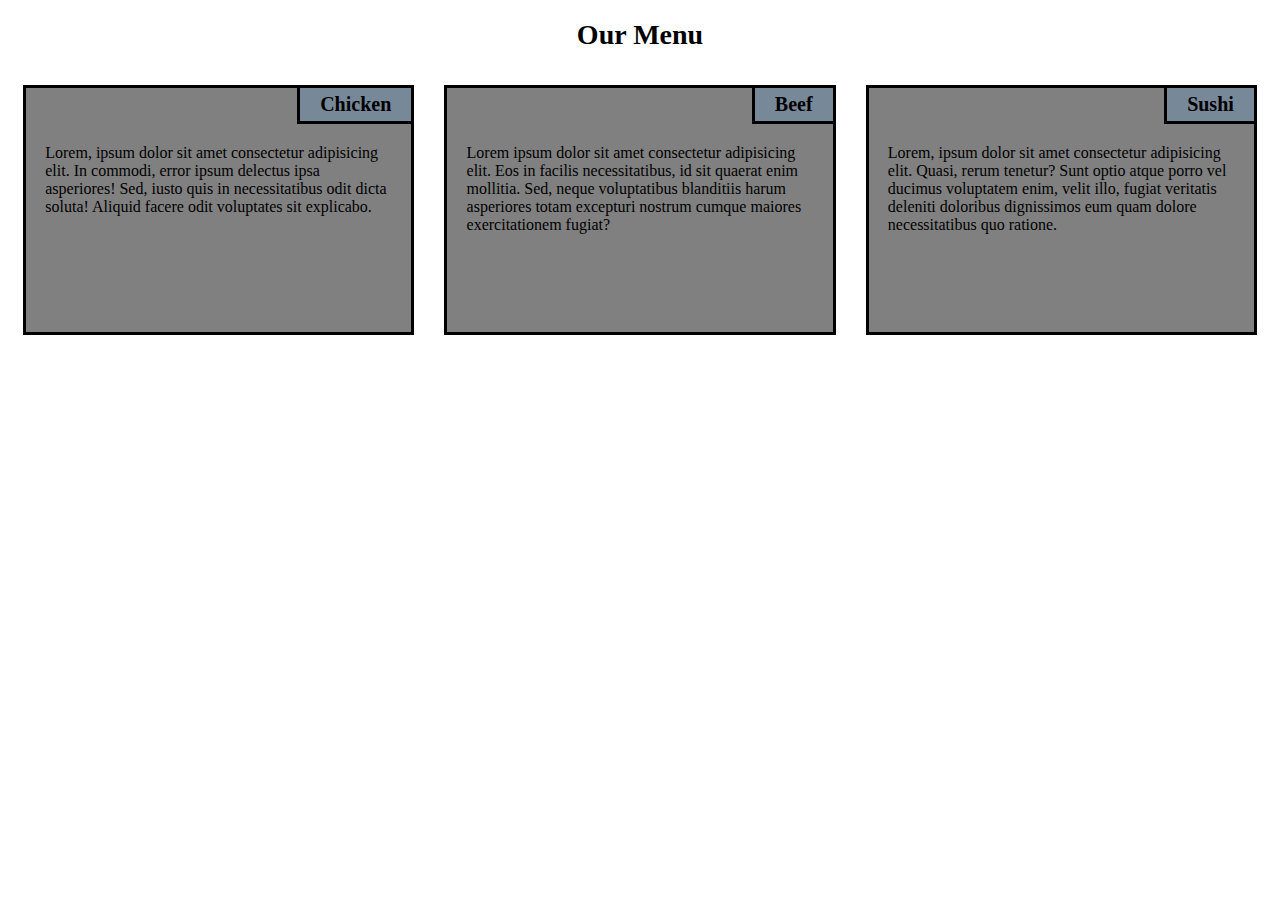
<file: Module-2/index.html>
<!DOCTYPE html>
<html>

<head>
    <meta charset="utf-8" />
    <meta http-equiv="X-UA-Compatible" content="IE=edge">
    <title>Module2 Assignment</title>
    <meta name="viewport" content="width=device-width, initial-scale=1">
    <link rel="stylesheet" href="style.css">
</head>

<body>
    <h1>Our Menu</h1>

    <div class="col-lg-4 col-md-6 col-sm-12">
        <section>
            <h2 id="chicken">Chicken</h2>
            <p>Lorem, ipsum dolor sit amet consectetur adipisicing elit. In commodi, error ipsum delectus ipsa asperiores! Sed, iusto quis in necessitatibus odit dicta soluta! Aliquid facere odit voluptates sit explicabo.</p>
        </section>
    </div>

    <div class="col-lg-4 col-md-6 col-sm-12">
        <section>
            <h2 id="beef">Beef</h2>
            <p>Lorem ipsum dolor sit amet consectetur adipisicing elit. Eos in facilis necessitatibus, id sit quaerat enim mollitia. Sed, neque voluptatibus blanditiis harum asperiores totam excepturi nostrum cumque maiores exercitationem fugiat?</p>
        </section>
    </div>

    <div class="col-lg-4 col-md-12 col-sm-12">
        <section>
            <h2 id="sushi">Sushi</h2>
            <p>Lorem, ipsum dolor sit amet consectetur adipisicing elit. Quasi, rerum tenetur? Sunt optio atque porro vel ducimus voluptatem enim, velit illo, fugiat veritatis deleniti doloribus dignissimos eum quam dolore necessitatibus quo ratione.</p>
        </section>
    </div>
</body>

</html>
</file>
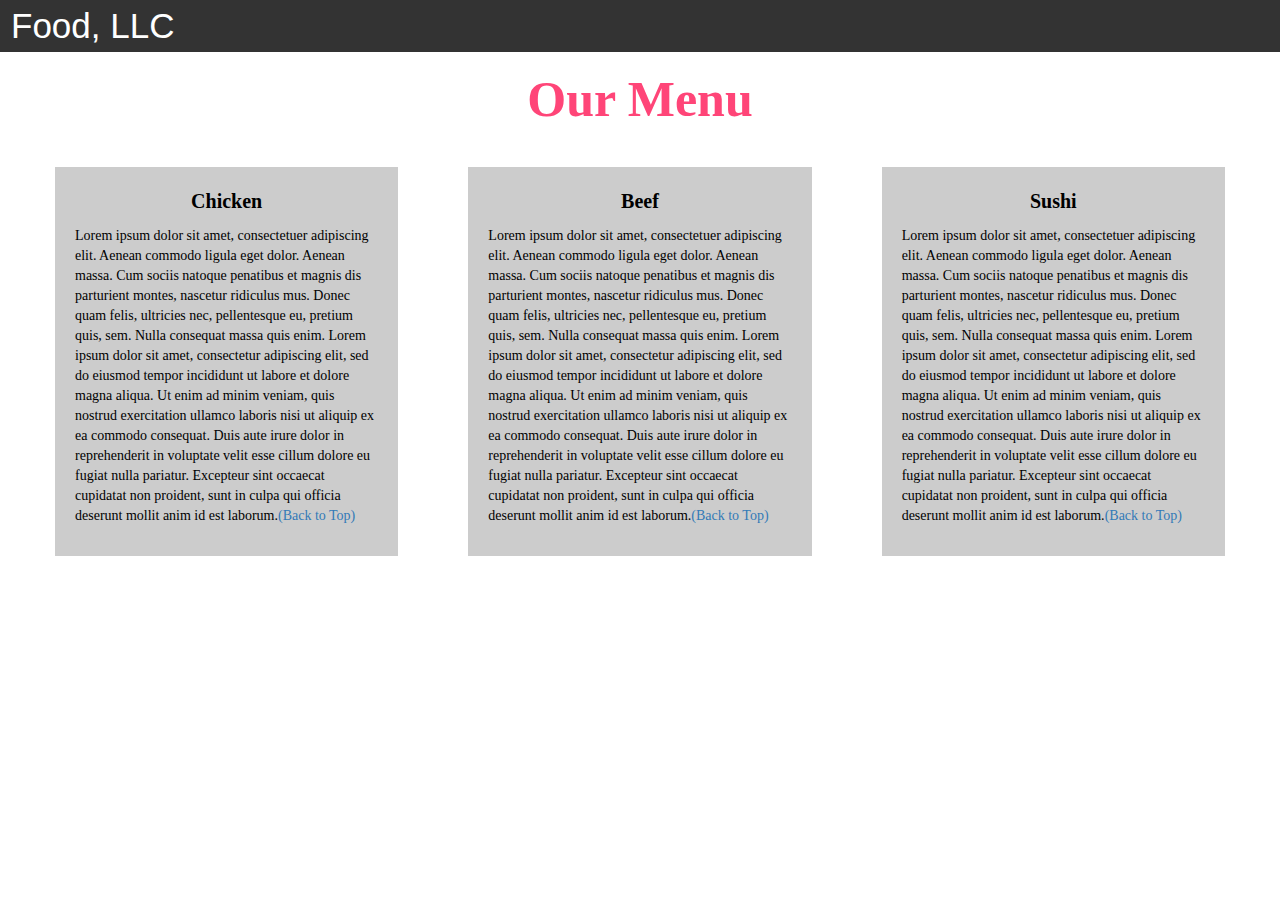
<file: Module-3/index.html>
<!DOCTYPE html>
<html>
<head>

<title>Module 3</title>

  <meta name="viewport" content="width=device-width, initial-scale=1">
  <link rel="stylesheet" href="https://maxcdn.bootstrapcdn.com/bootstrap/3.3.7/css/bootstrap.min.css">
  <script src="https://ajax.googleapis.com/ajax/libs/jquery/3.3.1/jquery.min.js"></script>
  <script src="https://maxcdn.bootstrapcdn.com/bootstrap/3.3.7/js/bootstrap.min.js"></script>

</head>

<meta name="viewport" content="width=device-width, initial-scale=1">
<link rel="stylesheet" type="text/css" href="style.css">



<body>


<nav class="navbar" id="top">
  <div class="container-fluid">

    <div class="navbar-header">
      <button type="button" class="navbar-toggle" data-toggle="collapse" data-target="#myNavbar">
        <span class="icon-bar"></span>
        <span class="icon-bar"></span>
        <span class="icon-bar"></span> 
      </button>
      <a class="navbar-brand" href="#">Food, LLC</a>
    </div>

    <div class="collapse" id="myNavbar">
      <ul class="nav navbar-nav visible-xs">
        <li><a class="menu-item" href="#">Chicken</a></li>
        <li><a class="menu-item" href="#">Beef</a></li> 
        <li><a class="menu-item" href="#">Sushi</a></li> 
      </ul>
    </div>

  </div>
</nav>

<h1 class="main-title">Our Menu</h1>



<div class="row">

  <div class="col-lg-4 col-md-6 col-sm-12">
    <div class="content-box">
      <p class="item-name">Chicken</p>
      <p>Lorem ipsum dolor sit amet, consectetuer adipiscing elit. Aenean commodo ligula eget dolor. Aenean massa. Cum sociis natoque penatibus et magnis dis parturient montes, nascetur ridiculus mus. Donec quam felis, ultricies nec, pellentesque eu, pretium quis, sem. Nulla consequat massa quis enim. Lorem ipsum dolor sit amet, consectetur adipiscing elit, sed do eiusmod tempor incididunt ut labore et dolore magna aliqua. Ut enim ad minim veniam, quis nostrud exercitation ullamco laboris nisi ut aliquip ex ea commodo consequat. Duis aute irure dolor in reprehenderit in voluptate velit esse cillum dolore eu fugiat nulla pariatur. Excepteur sint occaecat cupidatat non proident, sunt in culpa qui officia deserunt mollit anim id est laborum.<a href="#top">(Back to Top)</a></p>
    </div>
  </div>

  <div class="col-lg-4 col-md-6 col-sm-12">
    <div class="content-box">
      <p class="item-name">Beef</p>
      <p>Lorem ipsum dolor sit amet, consectetuer adipiscing elit. Aenean commodo ligula eget dolor. Aenean massa. Cum sociis natoque penatibus et magnis dis parturient montes, nascetur ridiculus mus. Donec quam felis, ultricies nec, pellentesque eu, pretium quis, sem. Nulla consequat massa quis enim. Lorem ipsum dolor sit amet, consectetur adipiscing elit, sed do eiusmod tempor incididunt ut labore et dolore magna aliqua. Ut enim ad minim veniam, quis nostrud exercitation ullamco laboris nisi ut aliquip ex ea commodo consequat. Duis aute irure dolor in reprehenderit in voluptate velit esse cillum dolore eu fugiat nulla pariatur. Excepteur sint occaecat cupidatat non proident, sunt in culpa qui officia deserunt mollit anim id est laborum.<a href="#top">(Back to Top)</a></p>
    </div>
  </div>


  <div class="col-lg-4 col-md-12 col-sm-12">
    <div class="content-box">
      <p class="item-name">Sushi</p>
      <p>Lorem ipsum dolor sit amet, consectetuer adipiscing elit. Aenean commodo ligula eget dolor. Aenean massa. Cum sociis natoque penatibus et magnis dis parturient montes, nascetur ridiculus mus. Donec quam felis, ultricies nec, pellentesque eu, pretium quis, sem. Nulla consequat massa quis enim. Lorem ipsum dolor sit amet, consectetur adipiscing elit, sed do eiusmod tempor incididunt ut labore et dolore magna aliqua. Ut enim ad minim veniam, quis nostrud exercitation ullamco laboris nisi ut aliquip ex ea commodo consequat. Duis aute irure dolor in reprehenderit in voluptate velit esse cillum dolore eu fugiat nulla pariatur. Excepteur sint occaecat cupidatat non proident, sunt in culpa qui officia deserunt mollit anim id est laborum.<a href="#top">(Back to Top)</a></p>
    </div>
  </div>

</div>


</body>
</html>
</file>
<file: Module-2/style.css>
* {
  box-sizing: border-box;
  font-family: -apple-system, BlinkMacSystemFont, "Segoe UI", Roboto, Oxygen,
    Ubuntu, Cantarell, "Open Sans", "Helvetica Neue", JetBrainsMono NF;
}

h1 {
  color: black;
  font-size: 175%;
  text-align: center;
}

section {
  border: 3px solid black;
  background-color: gray;
  height: 250px;
  overflow: auto;
}

h2 {
  float: right;
  border-left: 3px solid black;
  border-bottom: 3px solid black;
  color: black;
  font-size: 125%;
  padding: 5px 20px 5px 20px;
  margin-top: 0;
  margin-bottom: 20px;
}
p {
  clear: right;
  width: 90%;
  margin-right: auto;
  margin-left: auto;
}
#chicken {
  background-color: lightslategray;
  color: black;
}

#beef {
  background-color: lightslategray;
}

#sushi {
  background-color: lightslategray;
}

/********** Desktop version **********/
@media (min-width: 992px) {
  .col-lg-1,
  .col-lg-2,
  .col-lg-3,
  .col-lg-4,
  .col-lg-5,
  .col-lg-6,
  .col-lg-7,
  .col-lg-8,
  .col-lg-9,
  .col-lg-10,
  .col-lg-11,
  .col-lg-12 {
    float: left;
    padding: 15px;
  }
  .col-lg-1 {
    width: 8.33%;
  }
  .col-lg-2 {
    width: 16.66%;
  }
  .col-lg-3 {
    width: 25%;
  }
  .col-lg-4 {
    width: 33.33%;
  }
  .col-lg-5 {
    width: 41.66%;
  }
  .col-lg-6 {
    width: 50%;
  }
  .col-lg-7 {
    width: 58.33%;
  }
  .col-lg-8 {
    width: 66.66%;
  }
  .col-lg-9 {
    width: 75%;
  }
  .col-lg-10 {
    width: 83.33%;
  }
  .col-lg-11 {
    width: 91.66%;
  }
  .col-lg-12 {
    width: 100%;
  }
}

/********** Tablet version **********/
@media (min-width: 768px) and (max-width: 991px) {
  .col-md-1,
  .col-md-2,
  .col-md-3,
  .col-md-4,
  .col-md-5,
  .col-md-6,
  .col-md-7,
  .col-md-8,
  .col-md-9,
  .col-md-10,
  .col-md-11,
  .col-md-12 {
    float: left;
    padding: 15px;
  }
  .col-md-1 {
    width: 8.33%;
  }
  .col-md-2 {
    width: 16.66%;
  }
  .col-md-3 {
    width: 25%;
  }
  .col-md-4 {
    width: 33.33%;
  }
  .col-md-5 {
    width: 41.66%;
  }
  .col-md-6 {
    width: 50%;
  }
  .col-md-7 {
    width: 58.33%;
  }
  .col-md-8 {
    width: 66.66%;
  }
  .col-md-9 {
    width: 75%;
  }
  .col-md-10 {
    width: 83.33%;
  }
  .col-md-11 {
    width: 91.66%;
  }
  .col-md-12 {
    width: 100%;
  }
}

/********** Mobile version **********/
@media (max-width: 767px) {
  .col-sm-1,
  .col-sm-2,
  .col-sm-3,
  .col-sm-4,
  .col-sm-5,
  .col-sm-6,
  .col-sm-7,
  .col-sm-8,
  .col-sm-9,
  .col-sm-10,
  .col-sm-11,
  .col-sm-12 {
    float: left;
    padding: 15px;
  }
  .col-sm-1 {
    width: 8.33%;
  }
  .col-sm-2 {
    width: 16.66%;
  }
  .col-sm-3 {
    width: 25%;
  }
  .col-sm-4 {
    width: 33.33%;
  }
  .col-sm-5 {
    width: 41.66%;
  }
  .col-sm-6 {
    width: 50%;
  }
  .col-sm-7 {
    width: 58.33%;
  }
  .col-sm-8 {
    width: 66.66%;
  }
  .col-sm-9 {
    width: 75%;
  }
  .col-sm-10 {
    width: 83.33%;
  }
  .col-sm-11 {
    width: 91.66%;
  }
  .col-sm-12 {
    width: 100%;
  }
}
</file>
<file: Module-3/style.css>
.container-fluid {
  margin: 0;
  padding: 0;
}

.navbar {
  border-radius: 0px;
  background-color: rgba(0, 0, 0, 0.8);
}

.navbar-brand {
  font-size: 35px;
  color: white;
  padding-left: 25px;
}

.navbar-brand:hover {
  color: white;
}

.nav {
  margin: 0;
  padding: 0;
}

.navbar-nav {
  font-size: 25px;
  text-align: center;
  margin: 0;
  padding: 0;
}

.navbar-toggle {
  border: 2px solid white;
  margin-right: 25px;
}

.icon-bar {
  background-color: white;
}

.main-title {
  margin-bottom: 15px;
  text-align: center;
  color: #ff4578;
  font-size: 50px;
  font-family: "JetBrainsMono NF";
  font-weight: bold;
}

li {
  box-sizing: border-box;
  width: 100%;
}

.menu-item {
  padding: 0;
  margin: 0;
  width: 100%;
  background-color: white;
  border-bottom: 1px solid black;
  color: black;
  display: block;
}

.menu-item:hover {
  background-color: rgba(0, 0, 0, 0.9);
  color: rgba(0, 0, 0, 0.4);
}

.row {
  margin: 20px;
}

.content-box {
  margin: 20px;
  width: auto;
  height: auto;
  color: black;
  background-color: rgba(0, 0, 0, 0.2);
  font-family: "Hack NF";
  padding: 20px;
}

.item-name {
  text-align: center;
  font-size: 20px;
  font-weight: bold;
}
</file>
